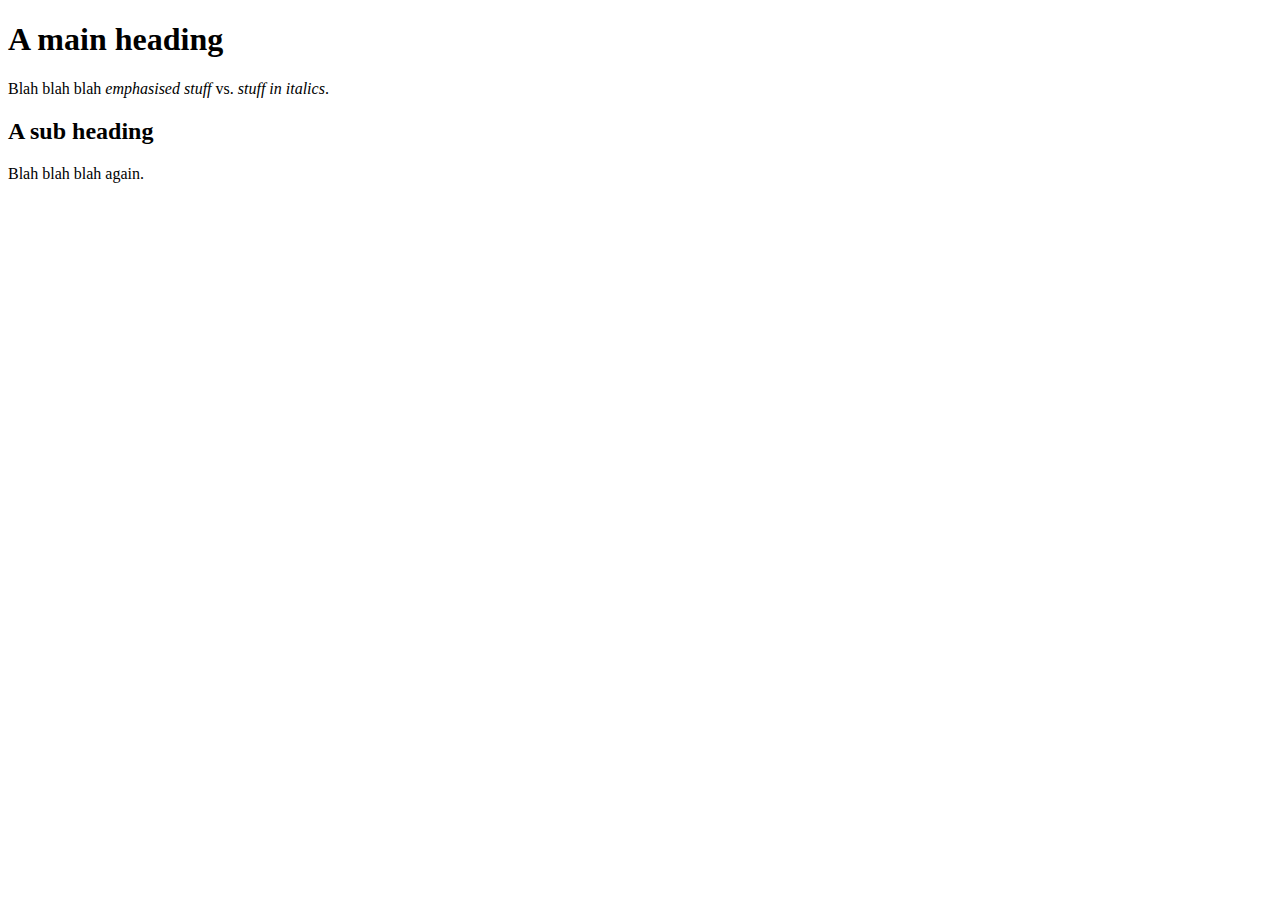
<file: LaTeX_Workshop/HTMLExample.html>
<!DOCTYPE html PUBLIC "-//W3C//DTD XHTML 1.1//EN"
        "http://www.w3.org/TR/xhtml11/DTD/xhtml11.dtd">
<html>
<head>
  <title>A Simple HTML Document</title>
</head>
<body>
  <h1>A main heading</h1>
	
  <p>Blah blah blah <em>emphasised stuff</em> vs. <i>stuff in
  italics</i>.</p>
	
  <h2>A sub heading</h2>
	
  <p>Blah blah blah again.</p>
</body>
</html>
</file>
